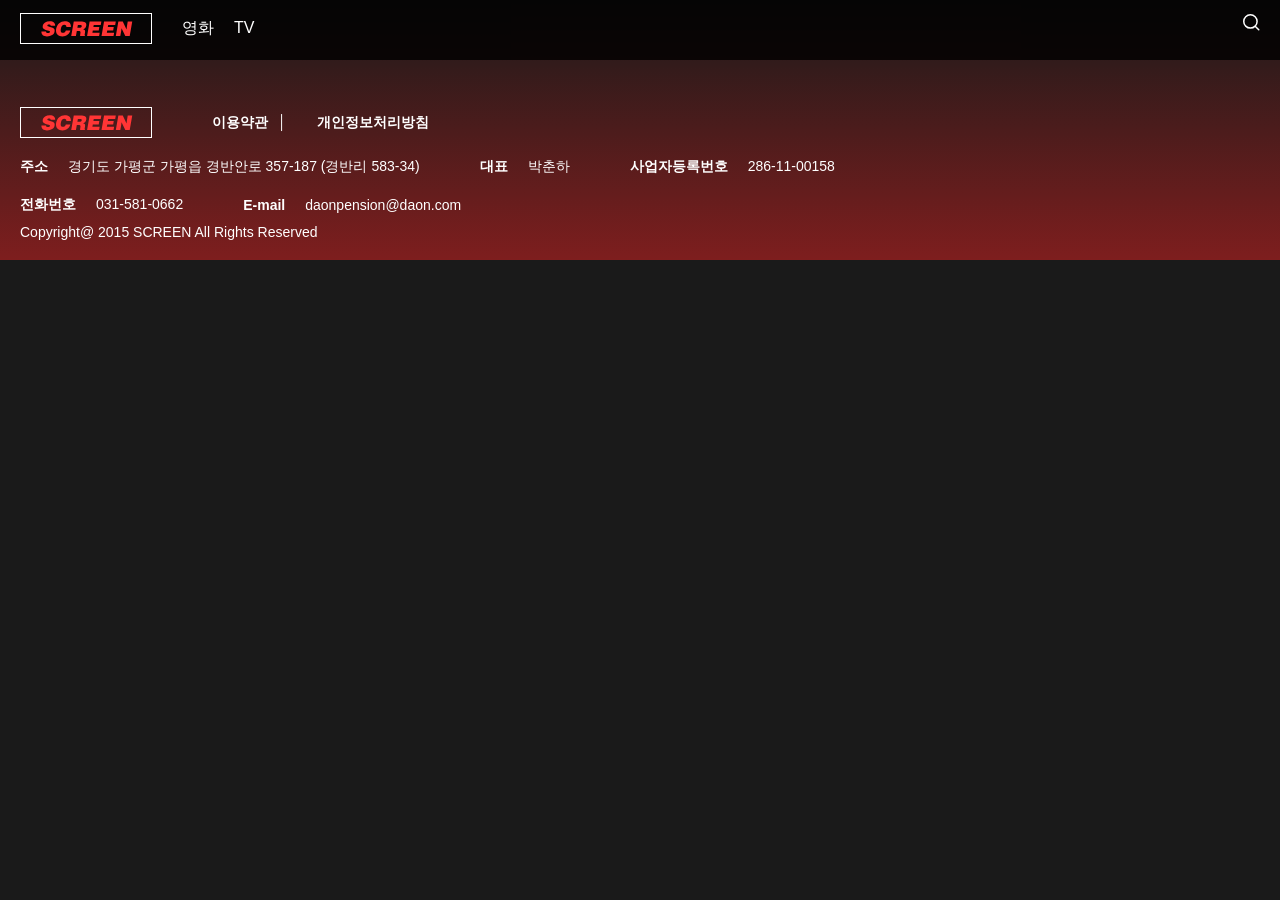
<file: html/index.html>
<!DOCTYPE html>
<html lang="en">
<head>
    <meta charset="UTF-8">
    <meta name="viewport" content="width=device-width, initial-scale=1.0">
    <title>Document</title>
    <link rel="stylesheet" href="../css/index.css">
</head>
<body>
    <header>
        <div class="header-box">
            <div class="header-left">
                <p><img src="../image/logo-screen.svg" alt="로고"></p>
                <nav>
                    <a href="#">영화</a>
                    <a href="#">TV</a>
                </nav>
            </div>

            <p class="search-box"><img src="../image/ic_search.svg" alt="검색아이콘"></p>
        </div>
    </header>

    <main>

    </main>

    <footer>
        <div class="footer-box">
            <div class="footer-text">
                <p><img src="../image/logo-screen.svg" alt="로고"></p>
                <div>
                    <b class="contour">이용약관</b>
                    <b>개인정보처리방침</b>
                </div>
            </div>

            <div class="footer-text">
                <div>
                    <b>주소</b>
                    <p>경기도 가평군 가평읍 경반안로 357-187 (경반리 583-34)</p>
                </div>
                <div>
                    <b>대표</b>
                    <p>박춘하</p>
                </div>
                <div>
                    <b>사업자등록번호</b>
                    <p>286-11-00158</p>
                </div>
            </div>

            <div class="footer-text">
                <div>
                    <b>전화번호</b>
                    <p>031-581-0662</p>
                </div>
                <div>
                    <b>E-mail</b>
                    <p>daonpension@daon.com</p>
                </div>
            </div>

            <div>
                Copyright@ 2015 SCREEN All Rights Reserved
            </div>
        </div>
    </footer>
</body>
</html>
</file>
<file: css/index.css>
@import url(./reset.css);
@import url(./common.css);
@import url(./page/popup-movieDetails.css);

.main-top {
    position: relative;
}

.video-wrap {
    position: relative;
    width: 100%;
    height: 56.25vw;
    /* 16:9 비율 */
    max-height: 100vh;
    /* 너무 커지는 것 방지 */
    overflow: hidden;
}

.video-wrap iframe {
    position: absolute;
    top: 50%;
    left: 50%;
    width: 100%;
    height: 100%;
    transform: translate(-50%, -50%) scale(1.4);
    pointer-events: none;
}

.dark-overlay {
    width: 100%;
    height: 56.5vw;
    /* 16:9 비율 */
    max-height: 100vh;
    /* 너무 커지는 것 방지 */
    position: absolute;
    inset: 0;
    background: linear-gradient(transparent, #1a1a1a);
    z-index: 1;
}

.upcoming {
    position: absolute;
    right: 4%;
    bottom: 7%;
    z-index: 2;
    display: flex;
    flex-direction: column;
    align-items: end;
    gap: 10px;
}

.upcoming>b {
    padding: 0 10px;
    font-size: 20px;
    text-shadow: 0px 5px 10px rgba(0, 0, 0, 0.5);
}

.video {
    display: flex;
    gap: 10px;
}

.video a {
    width: 226px;
    height: 119px;
    border-radius: 10px;
    display: flex;
    align-items: flex-end;
    position: relative;
    transition: 0.3s;
    overflow: hidden;
}

.video .thumb img {
    width: 100%;
    filter: brightness(0.7);
}

.video a:hover {
    transform: scale(0.95);
}

.video .btn {
    width: 20px;
    position: absolute;
    left: 50%;
    top: 50%;
    transform: translate(-50%, -50%);
}

.video .btn img {
    width: 100%;
    transition: 0.3s;
}

.video a:hover .btn img {
    transform: scale(1.5);
}

.video .idx-text {
    display: flex;
    flex-direction: column;
    font-size: 14px;
    position: absolute;
    padding: 10px 20px;

}

.video .name {
    width: 186px;
    display: inline-block;
    white-space: nowrap;
    overflow: hidden;
    text-overflow: ellipsis;
}

.swiper {
    width: 100%;
    max-width: 1680px;
    margin-top: 40px;
}

.top10 {
    width: 100%;
    max-width: 1680px;
    margin-top: 40px;
}

.wrapper {
    display: flex;
    overflow-x: auto;
    gap: 20px;
    padding-bottom: 20px;
}

.wrapper .slide {
    border-radius: 10px;
}

.wrapper .slide img {
    transition: 0.3s;
}

.wrapper .slide:hover img {
    transform: scale(1.05);
}

.wrapper::-webkit-scrollbar {
    height: 5px;
}

.wrapper::-webkit-scrollbar-thumb {
    background-color: #FF3535;
    border-radius: 5px;
}

.wrapper::-webkit-scrollbar-track {
    background-color: #e0e0e0;
}

.top10 .slide {
    position: relative;
    margin-left: 55px;
}

.top10 .img-wrap {
    width: 300px;
    aspect-ratio: 2 / 3;
    border-radius: 10px;
    overflow: hidden;
    display: flex;
    justify-content: center;
}

.top10 .last {
    margin-left: 100px;
}

.top10 .slide img {
    height: 100%;
    position: relative;
    z-index: 2;
}

.top10 .slide span {
    position: absolute;
    left: -50px;
    bottom: 0;
    font-size: 120px;
    letter-spacing: -10px;
    z-index: 3;
    text-shadow: 0px 0px 10px black;
}

.top10 .slide .ten {
    left: -90px;
}

.swiper .slide {
    width: 200px;
    border-radius: 10px;
    overflow: hidden;
    flex-shrink: 0;
    display: flex;
    justify-content: center;
}

.swiper img {
    width: 100%;
}

article {
    width: 100%;
    max-width: 1680px;
    margin: 20px auto 60px auto;
    padding: 0 10px;
}

.main-title {
    display: flex;
    align-items: flex-end;
    justify-content: space-between;
}

.main-title a {
    font-size: 14px;
}

.main-title a img {
    width: 14px;
    height: 20px;
    margin: 0 5px;
}

.tab {
    width: 100%;
    max-width: 1680px;
    margin: 60px auto 0 auto;
    padding: 0 10px;
    display: flex;
    gap: 10px;
}

.tab button {
    background-color: transparent;
    color: #84868D;
    font-weight: 600;
    border: 1px solid #84868D;
    border-radius: 10px;
    padding: 10px 18px;
    cursor: pointer;
    transition: 0.3s;
}
.tab button:hover {
    color: white;
}

.tab button.active {
    background-color: #FF3535;
    color: white;
    box-shadow: inset 0 10px 15px -15px rgba(255, 255, 255, 0.7), inset 0 10px 15px -10px rgba(255, 255, 255, 0.7);
    border: none;
}

.top-contents {
    display: none;
}

.top-movies.active {
    display: block;
}

.top-tv.active {
    display: block;
}

.recommend-contents {
    display: none;
}

.recommend-all.active {
    display: block;
}

.recommend-movies.active {
    display: block;
}

.recommend-tv.active {
    display: block;
}


@media all and (min-width:768px) and (max-width:1023px) {
    .main-top {
        height: 500px;
    }

    .upcoming {
        display: none;
    }
}

@media all and (min-width:480px) and (max-width:767px) {
    .main-top {
        height: 350px;
    }

    .upcoming {
        display: none;
    }
}

@media all and (max-width:479px) {
    .main-top {
        height: 200px;
        display: none;
    }
    
    .wrapper .slide {
        width: 120px;
    }

    .top10 .slide {
        width: auto;
        margin-left: 35px;
    }
    
    .top10 .slide .img-wrap {
        width: 200px;
        aspect-ratio: 2 / 3;
    }
    
    .top10 .slide span {
        font-size: 80px;
        left: -30px;
    }

    .top10 .slide .ten {
        left: -50px;
    }
    
    .upcoming {
        display: none;
    }
}
</file>
